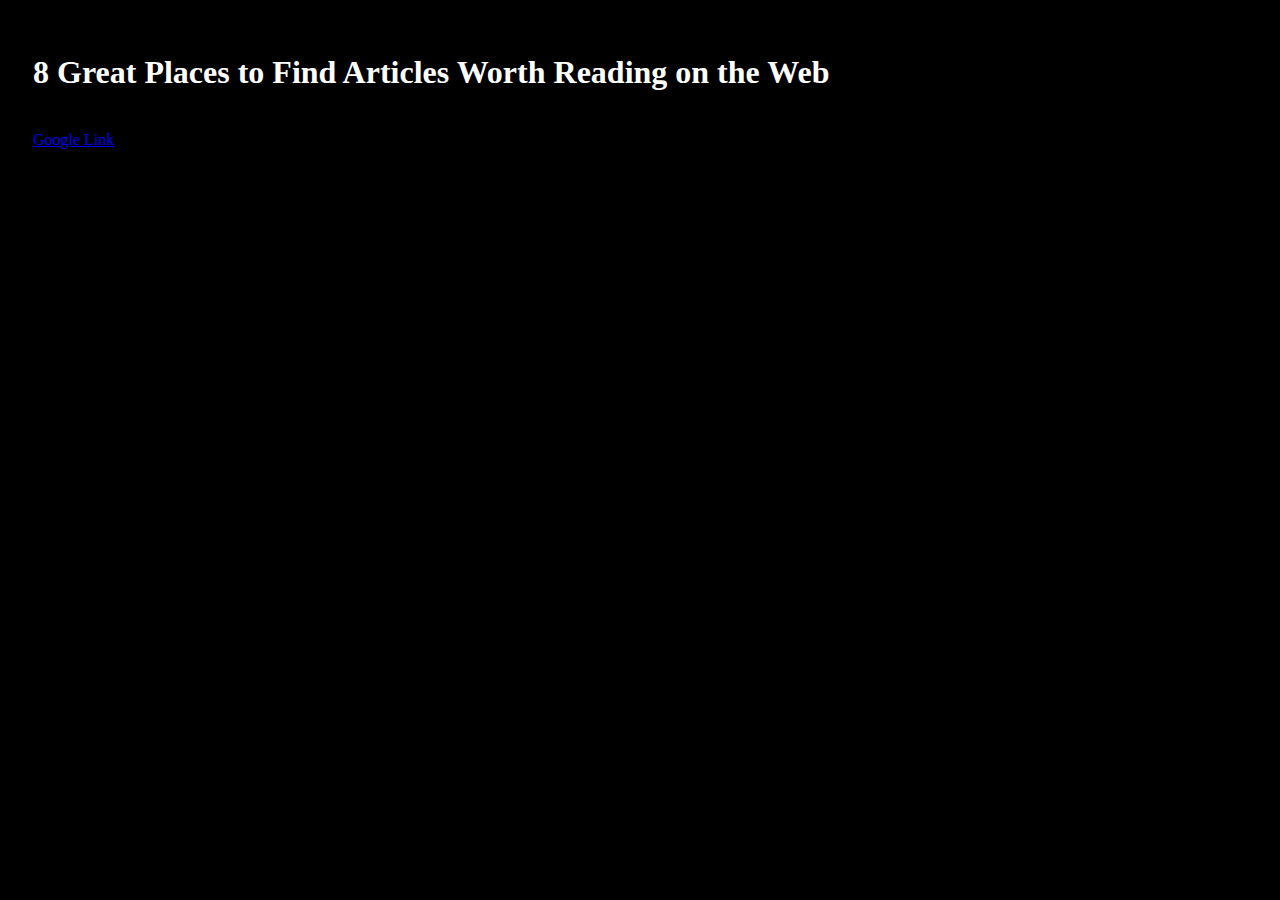
<file: HTML/index.html>
<!DOCTYPE html>
<html>
    <head>
        <meta charset="UTF-8">
        <meta name="description" content="This is the description">
        <title>8 Great Places to Find Articles Worth Reading on the Web        </title>
        <style>
            body {
                padding: 25px;
                background-color: black;
                color: white;
            }
        </style>
    </head>

    <body>
        <header>
            <h1 class="this is the title">8 Great Places to Find Articles Worth Reading on the Web</h2>
            </br>
            <nav>
                <!-- Used to store links for navigation-->
            </nav>
        </header>
        <main>
            <article>
                <section>
                    <aside>
                        <!-- Used for advertisements and such. Is on the page but 
                            is not related to content of website -->
                    </aside>
                    <a href="https://www.google.com/"> Google Link</a>
                </section>
            </article>
        </main>
        <footer>
        </footer>

        
        
    </body>
</html>
</file>
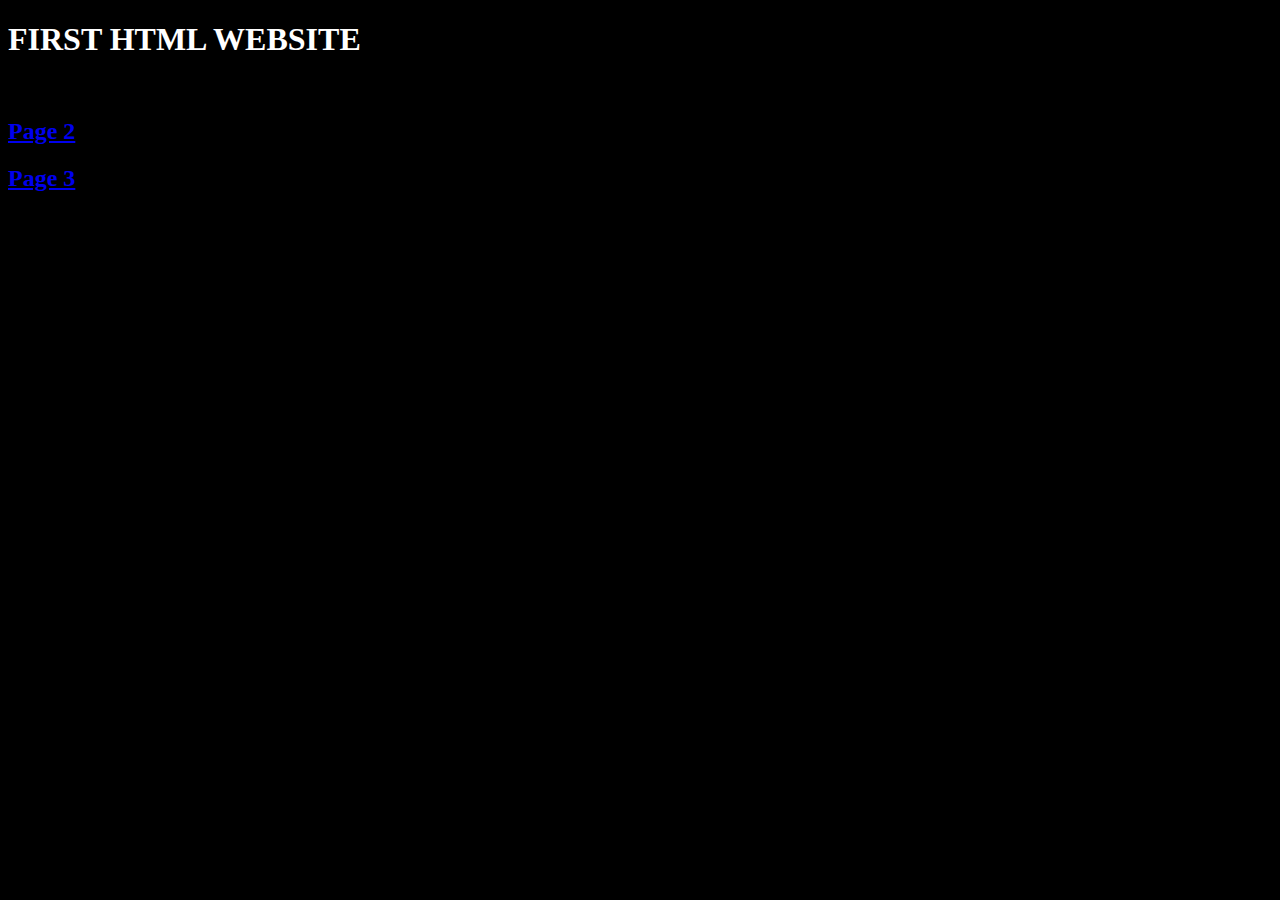
<file: HTML/index2.html>
<!DOCTYPE html>
<html>
    <head>
        <link rel="stylesheet" type="text/css" href="../CSS/style.css">
        <meta charset="UTF-8">
        <meta name="description" content="This is the description">
        <title>FIRST HTML WEBSITE </title>

    </head>

    <body>
        <header>
            <h1>FIRST HTML WEBSITE</h1>
            </br>
            <nav>
                <!-- Used to store links for navigation-->
            </nav>
        </header>
        <main>
            <article>
                <section>
                    <aside>
                        <!-- Used for advertisements and such. Is on the page but 
                            is not related to content of website -->
                    </aside>
                    <a href="page2.html"><h2><b>Page 2<b></h2></a>
                    <a href="page3.html"><h2><b>Page 3<b></h2></a>


                </section>
            </article>
        </main>
        <footer>
        </footer>

        
        
    </body>
</html>
</file>
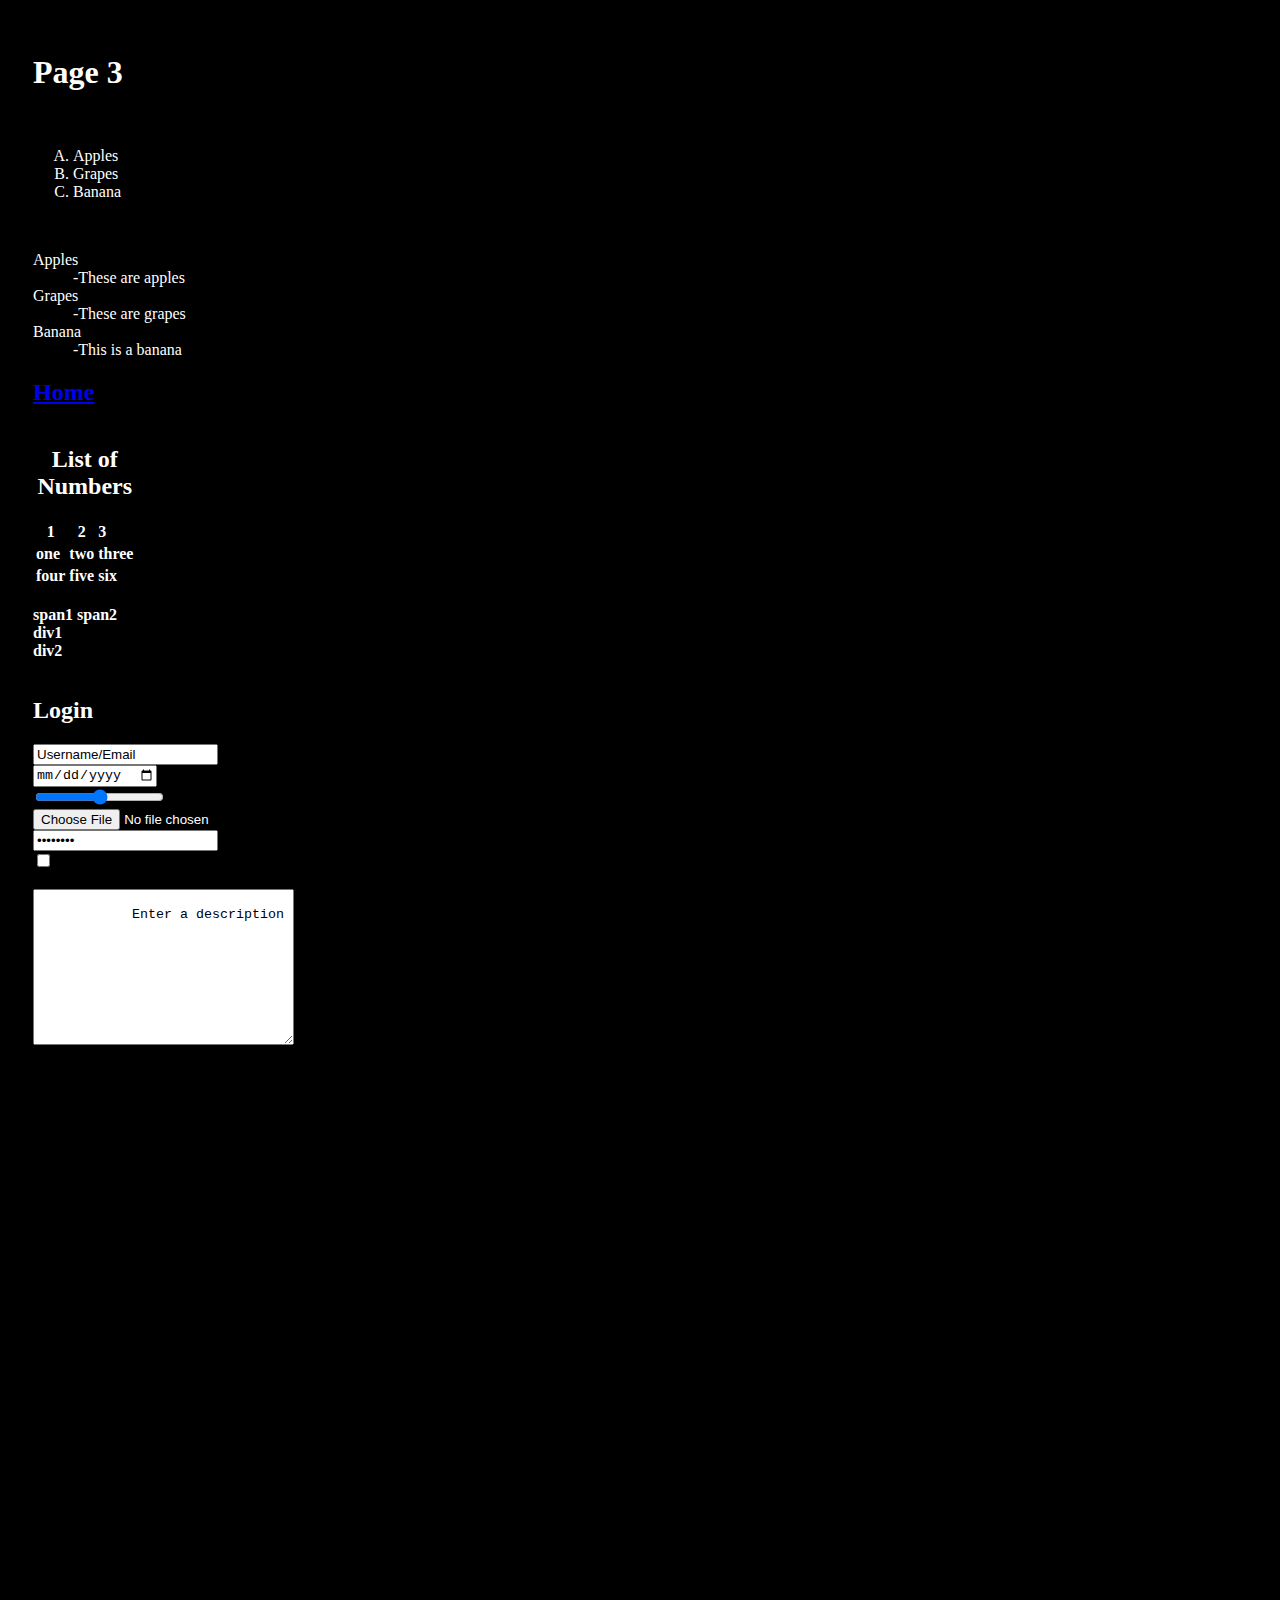
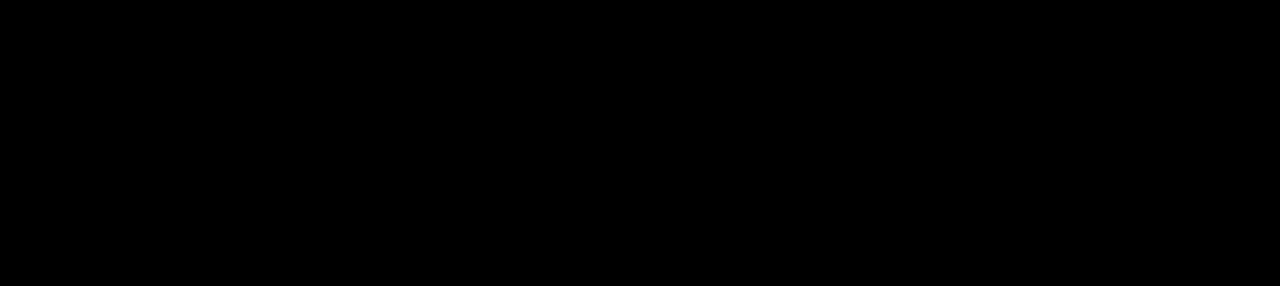
<file: HTML/page3.html>
<!DOCTYPE html>
<html>
    <head>
        <meta charset="UTF-8">
        <meta name="description" content="This is the description">
        <meta name="author" content="Naz">
        <meta name="keywords" content="HTML, Practice">
        <!-- Controls how website would be displayed in different devices -->
        <meta name="viewport" content="width=device-width, initial-scale=1.0">  

        <title>Page 3</title>
        <style>
            body {
                padding: 25px;
                background-color: black;
                color: white;
            }
        </style>
    </head>

    
    <body>
        <header>
            <h1>Page 3</h2>
            </br>
            <nav>
                <!-- Used to store links for navigation-->
            </nav>
        </header>
        
        <section>
            <ol type="A">
                <li>Apples</li>
                <li>Grapes</li>
                <li>Banana</li>
            </ol>
        </br>
            <dl>
                <dt>Apples</dt>
                <dd>-These are apples </dd>
                <dt>Grapes</dt>
                <dd>-These are grapes </dd>
                <dt>Banana</dt>
                <dd>-This is a banana </dd>
            </dl>
        </section>

        <section>
            <aside>
                <!-- Used for advertisements and such. Is on the page but 
                    is not related to content of website -->
            </aside>
            <a href="index.html"><h2><b>Home<b></h2></a>

        </section>

        <table>
            <thead>
                <caption><h2>List of Numbers</h2></caption>
                <tr>
                    <th>1</td>
                    <th>2</td>
                    <td>3</td>
                </tr>
            <thead>
            <tbody>
                <tr>
                    <td>one</td>
                    <td>two</td>
                    <td>three</td>
                </tr>
                <tr>
                    <td>four</td>
                    <td>five</td>
                    <td>six</td>
                </tr>
            <tbody>
        </table>

        </br>
        <span>span1</span>
        <span>span2</span>
        </br>
        <div>div1</div>
        <div>div2</div>
        </br>
        <form>
            <h2>Login</h2>
            <div> <input type="email" value="Username/Email"/> </div>
            <div> <input type="date" value="Date"/> </div>
            <div> <input type="range" /> </div>
            <div> <input type="file" /> </div>
            <div> <input type="password" value="Password"/> </div>
            <div> <input type="checkbox" /> <div> 
        </form>
        </br>
        <textarea rows="10" cols="30"> 
            Enter a description
        </textarea>

        <br>
        <!-- I-frame -->
        <iframe src="https://www.mikedane.com/" frameborder="0" width="1000" height="800">This is another website</iframe> 
           

        
        
    </body>
</html>
</file>
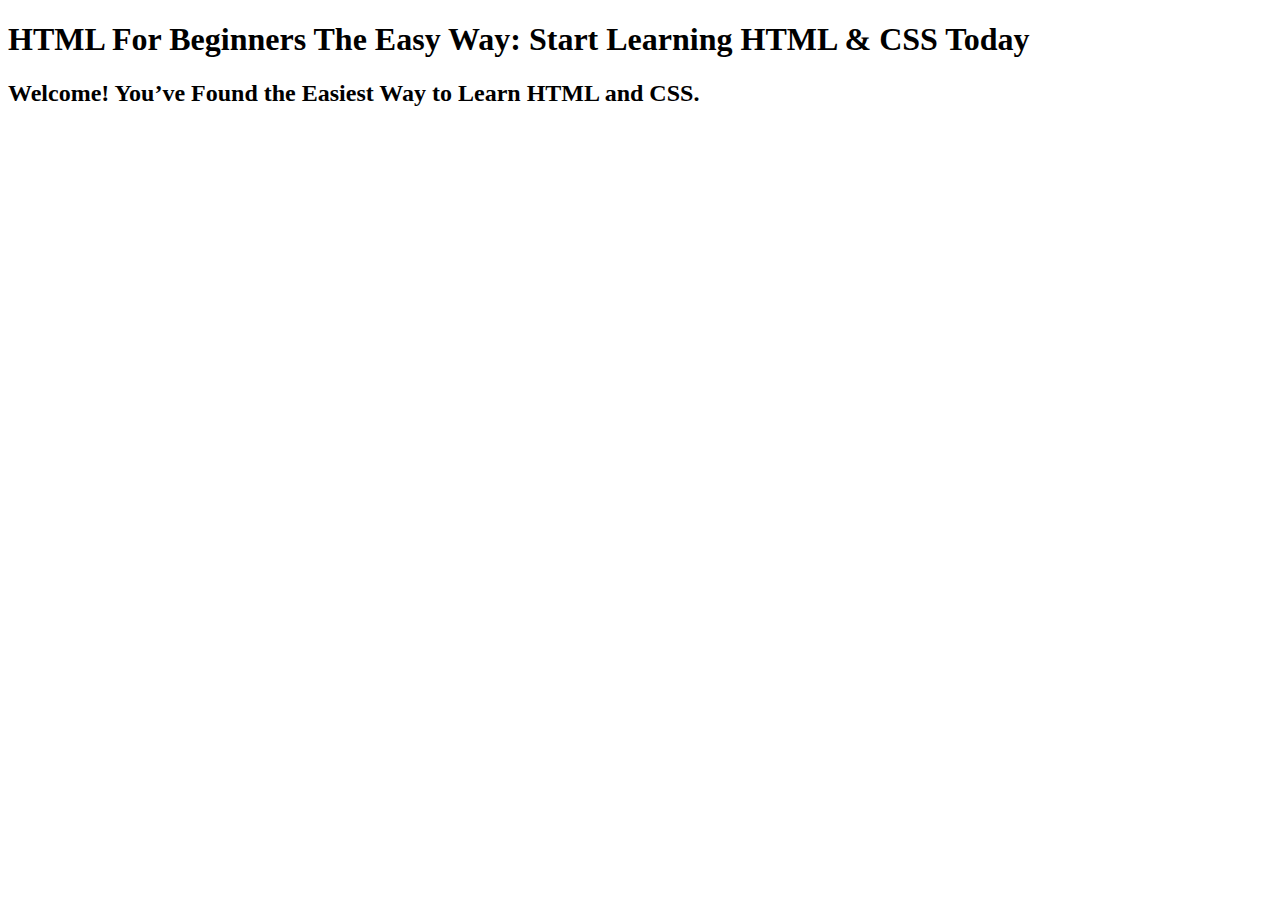
<file: HTML/replica.html>
<!DOCTYPE html>
<html>
    <head>
        <meta charset="UTF-8">
        <meta name="description" content="This website is a replica of html.com.
        Replication is all for the purpose of practice and nothing else. I do not
        own html.com or am trying to.">
        <meta name="author" content="Naz Diam">
        <meta name="keywords" content="HTML, Practice, Beginner, Tutorial, Start
        , Beginning, CSS, Programming, Coding">
        <meta name="viewport" content="width=device-width, initial-scale=1.0">
        <title> HTML For Beginners The Easy Way: Start Learning HTML & CSS Today </title>
    </head>
    <body>
        <h1>
            <b>HTML For Beginners The Easy Way: Start Learning HTML & CSS Today</b>
        </h1>
        <h2>
            <b>Welcome! You’ve Found the Easiest Way to Learn HTML and CSS.<b>
        </h2>
    </body>
</html>
</file>
<file: CSS/style.css>
body {
	background-color: black;
	color: white;
}

.link {
	color: white;
}

.link:hover {
	color: red;
}

li:nth-child(2){
	color: blue;
}

td:nth-child(2){
	color: blue;
}

h2[class=subtitle] {
	color: pink;
}

img[src*="../img/"]{
	border: 10px solid white;
}

h2[class~=article-subtitle]{
	background-color: #FFA07A;
}
</file>
